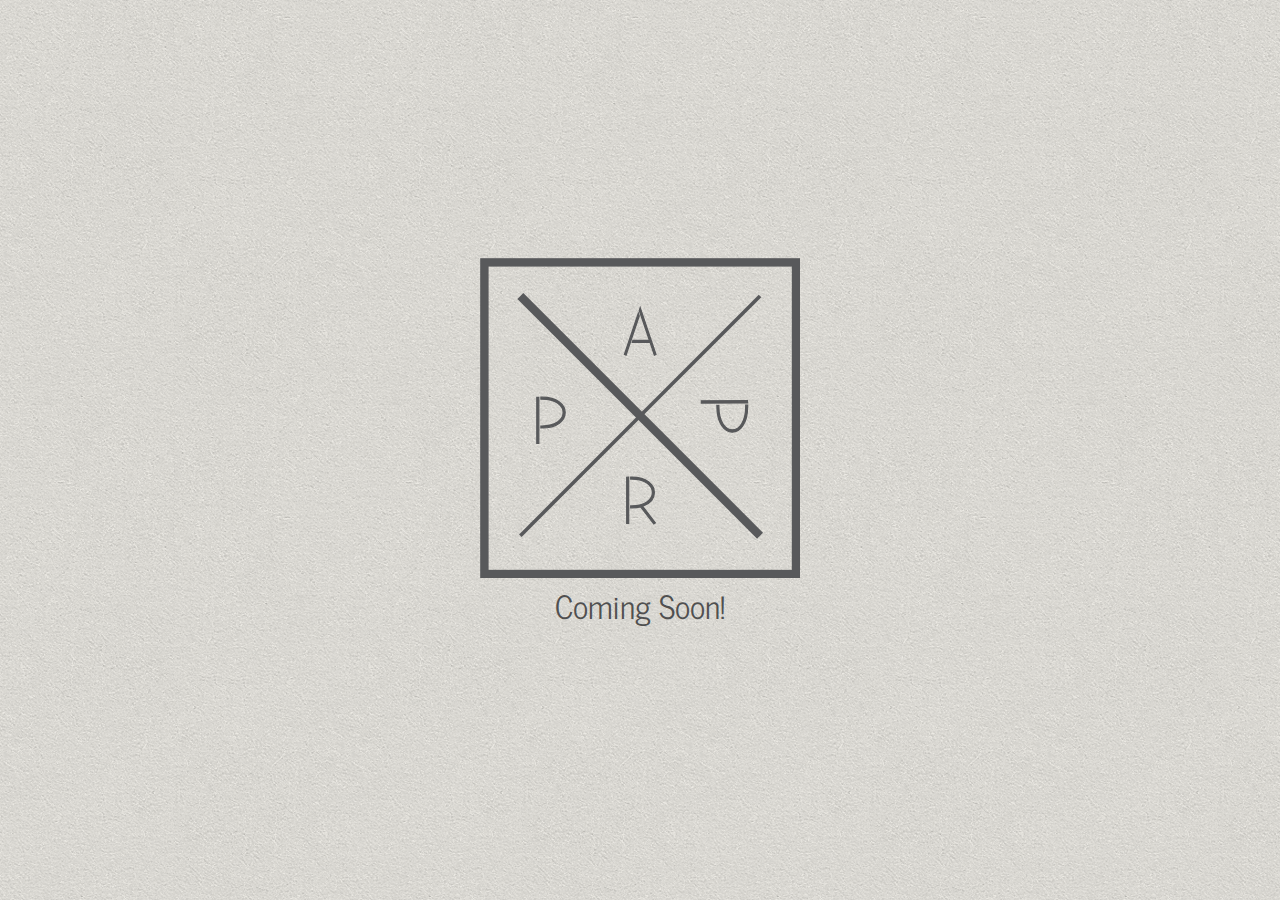
<file: index.html>
<!DOCTYPE html>
<html>
<head>
	<link href='http://fonts.googleapis.com/css?family=News+Cycle' rel='stylesheet' type='text/css'>
	<link rel="shortcut icon" href="favicon.ico" type="image/x-icon">
	<link rel="icon" href="favicon.ico" type="image/x-icon">
	<title>papr</title>
	<style>
		html, body, div, span, applet, object, iframe,
		h1, h2, h3, h4, h5, h6, p, blockquote, pre,
		a, abbr, acronym, address, big, cite, code,
		del, dfn, em, img, ins, kbd, q, s, samp,
		small, strike, strong, sub, sup, tt, var,
		b, u, i, center,
		dl, dt, dd, ol, ul, li,
		fieldset, form, label, legend,
		table, caption, tbody, tfoot, thead, tr, th, td,
		article, aside, canvas, details, embed, 
		figure, figcaption, footer, header, hgroup, 
		menu, nav, output, ruby, section, summary,
		time, mark, audio, video {
			margin: 0;
			padding: 0;
			border: 0;
			font-size: 100%;
			font: inherit;
			vertical-align: baseline;
		}
		/* HTML5 display-role reset for older browsers */
		article, aside, details, figcaption, figure, 
		footer, header, hgroup, menu, nav, section {
			display: block;
		}
		body {
			line-height: 1;
			background-image: url("sandpaper.png");
		}
		ol, ul {
			list-style: none;
		}
		blockquote, q {
			quotes: none;
		}
		blockquote:before, blockquote:after,
		q:before, q:after {
			content: '';
			content: none;
		}
		table {
			border-collapse: collapse;
			border-spacing: 0;
		}



		html {
			height: 100%;
		}
		body {
			
			margin: 0;
			padding: 0;
			height: 100%;
			overflow:hidden;
			text-align:center;
		}
		body:hover{
			cursor:default;
		}
		#container {
			width: 20em;
			height: 24em;
			position:relative;
			margin:auto;
			top:50%;
			margin-top:-12em;
		}
		
		#icon{
			width:20em;
		}
		
		#text{
			font-family: 'News Cycle', sans-serif;
			color: #505050;
			font-size:2em;
			line-height:1.5em;
		}
	
	</style>

</head>
<body>
	<div id = "container">
		<img id = "icon" src = "papr_icon.svg"/>
		<p id = "text">Coming Soon!</p>
	</div>

</body>
</html>
</file>
